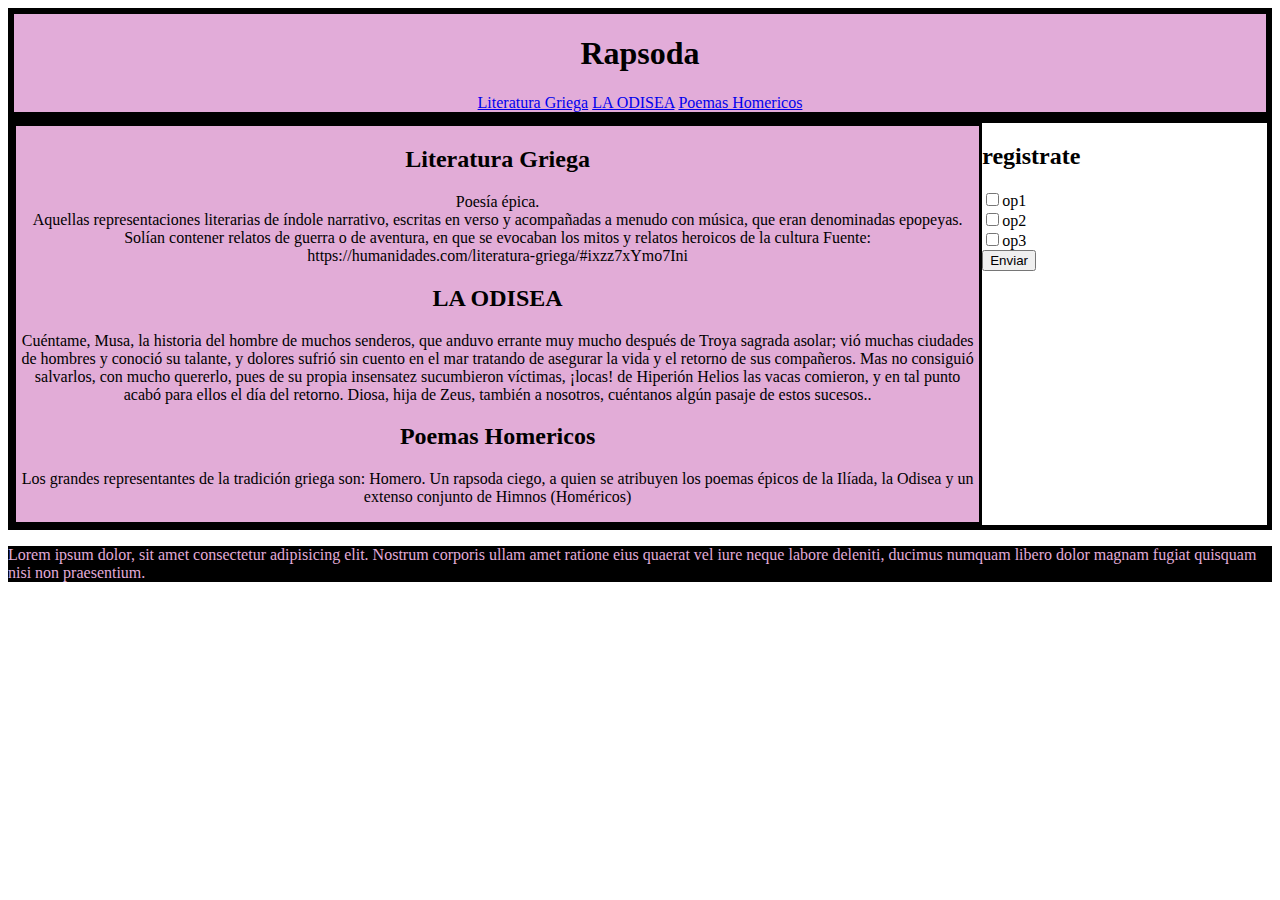
<file: Lenguaje.html>
<!DOCTYPE html>
<html lang="es">

<head>
   <meta charset="UTF-8">
   <meta http-equiv="X-UA-Compatible" content="IE=edge">
   <meta name="viewport" content="width=device-width, initial-scale=1.0">
   <link rel="stylesheet" href="style.css">

   <style>
      header {
         background-color: rgb(226, 172, 217);
         text-align: center;
         border: 6px solid
      }

      main {
         border: 3px solid rgb(0, 0, 0);
         width: 200px;
         flex-grow: 9;
         background-color: rgb(226, 172, 215);
      }

      aside {
         width: 200px;
         flex-grow: 1;

      }

      section {
         text-align: center;
      }

      .odisea {
         background-color: rgb(226, 172, 217);
         text-align: center;
         width: 500px;
         flex-grow: 1;
         border: 5px solid rgb(14, 13, 13);

      }

      footer {
         color: rgb(226, 172, 217);
         background-color: black;
         text-decoration-color: rgb(226, 172, 217);

      }

      .contenedor-principal {
         border: 5px solid;
         display: flex;
      }
   </style>
   <title>Document</title>
</head>

<body>
   <header>
      <h1> Rapsoda </h1>
      <nav>

         <a href=" ">Literatura Griega</a>
         <a href=" ">LA ODISEA</a>
         <a href=" ">Poemas Homericos</a>
      </nav>
   </header>
   <div class="contenedor-principal">
      <main>
         <section>
            <h2> Literatura Griega </h2>
            <p>Poesía épica. <br>
               Aquellas representaciones literarias de índole narrativo, escritas en verso y acompañadas a menudo con
               música, que eran denominadas epopeyas. Solían contener relatos de guerra o de aventura, en que se
               evocaban los mitos y relatos heroicos de la cultura

               Fuente: https://humanidades.com/literatura-griega/#ixzz7xYmo7Ini</p>
         </section>
         <section>

            <h2>LA ODISEA</h2>

            <p>Cuéntame, Musa, la historia del hombre de muchos senderos,
               que anduvo errante muy mucho después de Troya sagrada asolar;
               vió muchas ciudades de hombres y conoció su talante,
               y dolores sufrió sin cuento en el mar tratando
               de asegurar la vida y el retorno de sus compañeros. Mas no consiguió salvarlos, con mucho quererlo,
               pues de su propia insensatez sucumbieron víctimas,
               ¡locas! de Hiperión Helios las vacas comieron,
               y en tal punto acabó para ellos el día del retorno.
               Diosa, hija de Zeus, también a nosotros,
               cuéntanos algún pasaje de estos sucesos..</p>
         </section>
         <section>
            <h2>Poemas Homericos </h2>
            <p> Los grandes representantes de la tradición griega son: Homero. Un rapsoda ciego, a quien se atribuyen
               los
               poemas épicos de la Ilíada, la Odisea y un extenso conjunto de Himnos (Homéricos)</p>

         </section>

      </main>
      <aside>
         <form>
            <h2>registrate</h2>
            <div>
               <input type="checkbox" id=op1><label for="op1">op1</label>
            </div>
            <div>
               <input type="checkbox" id=op2><label for="op1">op2</label>
            </div>
            <div>
               <input type="checkbox" id=op3><label for="op1">op3</label>
            </div>
            <button>Enviar</button>
         </form>
      </aside>
   </div>
   <footer>
      <p>Lorem ipsum dolor, sit amet consectetur adipisicing elit. Nostrum corporis ullam amet ratione eius quaerat vel
         iure neque labore deleniti, ducimus numquam libero dolor magnam fugiat quisquam nisi non praesentium.</p>
   </footer>


</body>

</html>
</file>
<file: style.css>
header{
    background-color: rgb(226, 172, 217);
    text-align: center;
    border:6px solid 
}

main {
    border: 3px solid rgb(0, 0, 0);
    width: 200px;
    flex-grow: 9;
    background-color: rgb(226, 172, 215);
}

aside{
    width: 200px;
    flex-grow: 1;

}

section{
    text-align: center;
}

.odisea{
    background-color: rgb(226, 172, 217);
    text-align: center;
    width:500px;
    flex-grow: 1;
    border: 5px solid rgb(14, 13, 13);

}

footer {
    color: rgb(226, 172, 217);
    background-color: black;
    text-decoration-color: rgb(226, 172, 217);
    
}
.contenedor-principal{
    border: 5px solid ;
    display:flex;
}
</file>
